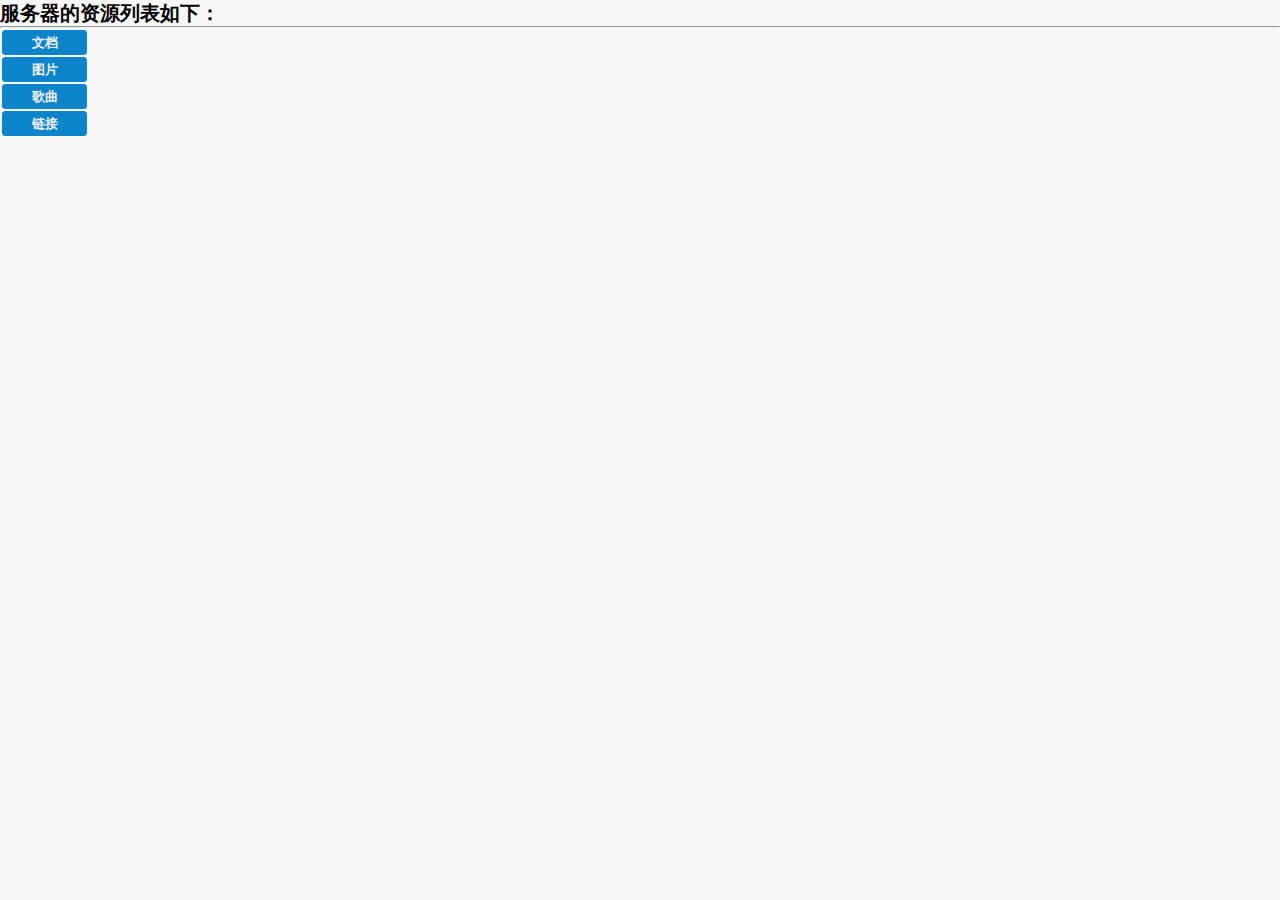
<file: index.html>
<!--
To change this template, choose Tools | Templates
and open the template in the editor.
-->
<!DOCTYPE html>
<html>
    <head>
        <title>自制提供下载服务的服务器——测试页面</title>
        <meta http-equiv="Content-Type" content="text/html; charset=UTF-8">
        <link href="css/frame_pc.css" type="text/css" rel="stylesheet"/>
        <script type="text/javascript" src="script/jquery-1.7.1.js"></script>
        <script type="text/javascript" src="script/frame-pc.js"></script>
        <script type="text/javascript">
            $(function() {
                $("#txt").click(function() {
                    location.href="books/MR_zhuang.txt";
                });
                
                $("#photo").click(function() {
                    location.href="images/desk.jpg";
                });
                
                $("#music").click(function() {
                    location.href="songs/song1.mp3";
                });
                
                $("#link").click(function() {
                    location.href="test.html";
                });
            });
        </script>
    </head>
    <body>
        <div>
            <h2>服务器的资源列表如下：</h2>
            <hr />
            <table>
                <tr>
                    <td>
                        <input type="button" id="txt" value="     文档     " class="button" />
                    </td>
                </tr>
                <tr>
                    <td>
                        <input type="button" id="photo" value="     图片     " class="button" />
                    </td>
                </tr>
                <tr>
                    <td>
                        <input type="button" id="music" value="     歌曲     " class="button" />
                    </td>
                </tr>
                <tr>
                    <td>
                        <input type="button" id="link" value="     链接     " class="button" />
                    </td>
                </tr>
            </table>
        </div>
    </body>
</html>
</file>
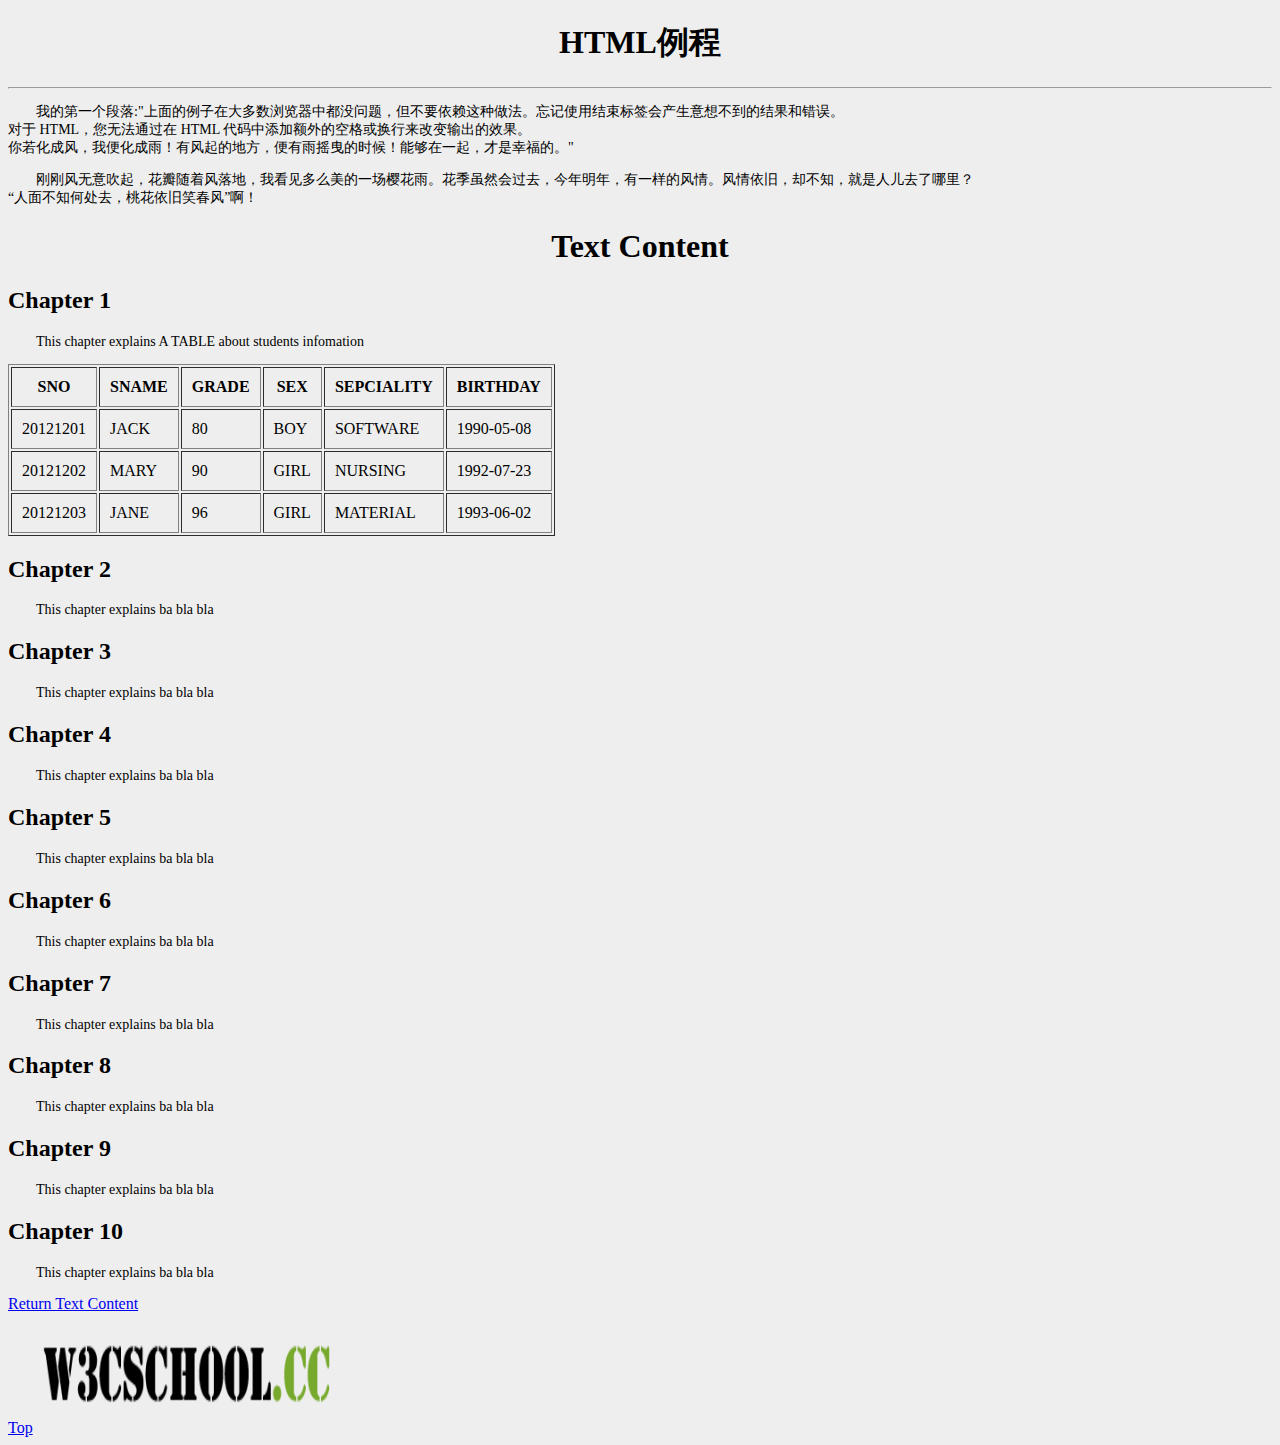
<file: test.html>
<!DOCTYPE html>
<html>
    <head>
        <title>我的第一个HTML程序</title>
        <meta http-equiv="Content-Type" content="text/html; charset=UTF-8">
        <style type="text/css">
        <!--
            p{text-indent:2em; font-size:14px;}
        -->
        </style>
    </head>

    <body style="background-color:#EEEEEE">
    
        <!--设置顶部id标记-->
        <a id="top"></a>
        <h1 style="text-align:center;">HTML例程</h1>
        <hr />
        
        <p>
        我的第一个段落:"上面的例子在大多数浏览器中都没问题，但不要依赖这种做法。忘记使用结束标签会产生意想不到的结果和错误。<br />
        对于 HTML，您无法通过在 HTML 代码中添加额外的空格或换行来改变输出的效果。<br />
        你若化成风，我便化成雨！有风起的地方，便有雨摇曳的时候！能够在一起，才是幸福的。"
        </p>
        <p>
        刚刚风无意吹起，花瓣随着风落地，我看见多么美的一场樱花雨。花季虽然会过去，今年明年，有一样的风情。风情依旧，却不知，就是人儿去了哪里？<br />
        “人面不知何处去，桃花依旧笑春风”啊！
        </p>
    
        <!--设置Text Content的id标记-->
        <h1 style="text-align:center;"><a id="text">Text Content</a></h1>
    
        <h2>Chapter 1</h2>
        <p>This chapter explains A TABLE about students infomation</p>
        
        <table border="1" cellpadding="10">
            <tr>
                <th>SNO</th> <th>SNAME</th> <th>GRADE</th> <th>SEX</th> <th>SEPCIALITY</th> <th>BIRTHDAY</th>
            </tr>
            <tr>
                <td>20121201</td> <td>JACK</td> <td>80</td> <td>BOY</td> <td>SOFTWARE</td> <td>1990-05-08</td>
            </tr>
            <tr>
                <td>20121202</td> <td>MARY</td> <td>90</td> <td>GIRL</td> <td>NURSING</td> <td>1992-07-23</td>
            </tr>
            <tr>
                <td>20121203</td> <td>JANE</td> <td>96</td> <td>GIRL</td> <td>MATERIAL</td> <td>1993-06-02</td>
            </tr>
        </table>

        <h2>Chapter 2</h2>
        <p>This chapter explains ba bla bla</p>

        <h2>Chapter 3</h2>
        <p>This chapter explains ba bla bla</p>

        <h2>Chapter 4</h2>
        <p>This chapter explains ba bla bla</p>

        <h2>Chapter 5</h2>
        <p>This chapter explains ba bla bla</p>

        <h2>Chapter 6</h2>
        <p>This chapter explains ba bla bla</p>

        <h2>Chapter 7</h2>
        <p>This chapter explains ba bla bla</p>

        <h2>Chapter 8</h2>
        <p>This chapter explains ba bla bla</p>

        <h2>Chapter 9</h2>
        <p>This chapter explains ba bla bla</p>

        <h2>Chapter 10</h2>
        <p>This chapter explains ba bla bla</p>
    
        <!--设置返回到Txet Content"id"的链接-->
        <a href="#text">Return Text Content</a>
        <br />
        <!--设置返回到顶部的链接-->
        <a href="#top">Top</a>
        
        <!--将超链接href存放在"w3cschool"图标上-->
        <a href= "http://www.w3cschool.cc" target="_blank">
        <img src= "images/w3cschool.png" alt="w3cschool" width= "300" height= "120"/>
        </a>
    
    </body>
</html>
</file>
<file: css/frame_pc.css>
/*
   Document   : my_ui
   Created on : 2012-2-7, 15:17:25
   Author     : lianzt
   Description:
       Purpose of the stylesheet follows.
*/

body{line-height: 14px; font-size:12px;font-family:Tahoma,Arial,Helvetica,sans-serif;background:#F7F7F7;}
* {
    margin: 0; padding: 0;
}
h2.title-single {
    color: #456;
}
h2.title {
    border-bottom: 1px solid white;
    font-size: 16px;
    text-shadow: 1px 1px 3px #AAA;
    margin: 0;
    padding: 2px 10px;
}
h1, h2, h3, h4, h5, h6 {
    font-family: Georgia,"Times New Roman",Times,serif;
    font-weight: bold;
}
h2 {
    font-size: 20px;
    line-height: 26px;
}
a {
    color: #047;
    text-decoration: none;
}
a:hover{
    color: #555;
    text-decoration: underline;
}
form.sub_form {
    margin-left: 8px;
    padding: 10px 16px 10px 16px;
    margin:10px auto 10px auto;
    font-weight: normal;
    -moz-border-radius: 11px;
    -khtml-border-radius: 11px;
    -webkit-border-radius: 11px;
    border-radius: 5px;
    background: white;
    border: 1px solid #E5E5E5;
    -moz-box-shadow: rgba(200,200,200,1) 0 4px 18px;
    -webkit-box-shadow: rgba(200,200,200,1) 0 4px 18px;
    -khtml-box-shadow: rgba(200,200,200,1) 0 4px 18px;
    box-shadow: rgba(200,200,200,1) 0 4px 18px;
}
.button{
    background: #0B84C9;
    font-weight: bold;
    color: #EEE;
    height: 25px;
    padding: 2px 10px;
    border: 1px solid #0B84C9;
    -moz-border-radius: 3px;
    -webkit-border-radius: 3px;
    border-radius: 3px;
}
.button:hover {
    color: white;
}

.button_defined{
    background: #0B84C9;
    font-weight: bold;
    color: #EEE;
    height: 25px;
    padding: 2px 10px;
    border: 1px solid #000000;
    -moz-border-radius: 3px;
    -webkit-border-radius: 3px;
    border-radius: 3px;
}

.button_defined:hover {
    color: white;
}

.text{
    background: #88C1DB;
    font-style:italic;
    color: #808080;
}
.text:hover {
    color: white;
}


/*/表格样式/*/
.tablelist{
    border: 1px solid #88C1DB;  /*/ 表格边框 /*/
    border-collapse: collapse;  /*/边框重叠/*/
    background-color:#EAF5FF;
    margin-top: 10px;
}
/*/表格行名/*/
.tablelist th{
    border: 1px solid #88C1DB;  /*/ 边框 /*/
    background-color: #0B84C9;
    color: #FFF;
    font-weight: bold;
    padding: 4px 12px 4px 12px;
    text-align: center;
}
.tablelist td{
    border: 1px solid #88C1DB;  /*/ 边框 /*/
    padding: 4px 10px 4px 10px;
}
.tablelist tr:hover, .tablelist tr:active, .tablelist tr:focus{
    background-color: #FFF;      /* 变色 */
}
.table_input tr td{
    margin-left: auto;
    height: 35px;
}
.content{
    width: 800px; margin: 10px auto;
}

.menu li {
    margin: 20px auto 20px 50px;
    font-size: 16px;
}

.menu_defined li {
    margin: 20px auto 20px 50px;
    font-size: 16px;
}

.menu_defined li:hover{
    color: white;
}
/************** loading框 begin **************/
._loading {
    width: 200px; height: 100px;background-color: #333; top: 20%; left: 40%;
    position: fixed; z-index: 100;
    -webkit-border-top-left-radius: 10px;-webkit-border-top-right-radius: 10px;
    -webkit-border-bottom-left-radius: 10px;-webkit-border-bottom-right-radius: 10px;
}
._loading h2{
    color: #fff;
}
/************** loading框 end **************/
</file>
